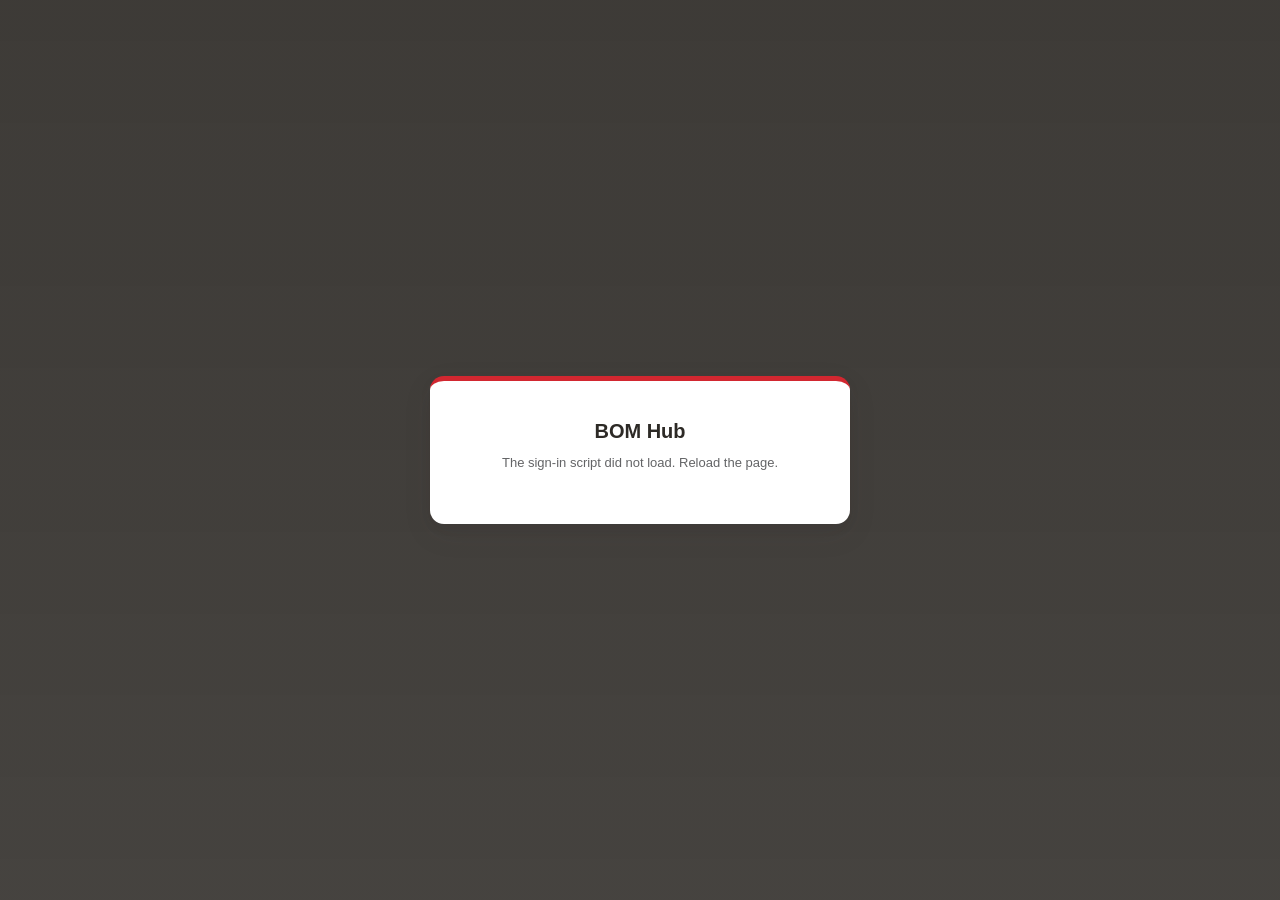
<file: powerbi.html>
<!doctype html>
<html lang="en">
<head>
<meta charset="utf-8">
<meta name="viewport" content="width=device-width, initial-scale=1">
<meta name="robots" content="noindex, nofollow">
<title>Power BI Reports | CW BOM Hub</title>
<link rel="stylesheet" href="bom.css">
<style>
.pb-wrap{max-width:1100px;margin:0 auto;padding:0 20px 40px}
.pb-top{padding:22px 0 4px}
.pb-titlerow{display:flex;align-items:center;gap:16px;flex-wrap:wrap;margin-bottom:14px}
.pb-titlerow h1{font-size:24px;line-height:1.2;margin:0;flex:none}
.pb-pills{display:flex;gap:8px;flex-wrap:wrap;margin-left:auto}
.pb-pill{font-family:inherit;font-size:13px;font-weight:700;color:var(--black);background:#fff;
 border:1.5px solid var(--border);border-radius:18px;padding:0 16px;min-height:40px;cursor:pointer;
 display:inline-flex;align-items:center;white-space:nowrap}
.pb-pill[aria-selected="true"]{background:var(--red);border-color:var(--red);color:#fff}
.pb-search{position:relative;display:flex}
.pb-search input{width:100%;font-family:inherit;font-size:15px;border:1.5px solid var(--border);
 border-radius:22px;padding:11px 80px 11px 18px;background:#fff;outline:none;color:var(--black)}
.pb-search input:focus{border-color:var(--red)}
.pb-x{position:absolute;right:6px;top:50%;transform:translateY(-50%);border:none;background:none;
 color:var(--grey);font:inherit;font-size:12px;font-weight:700;cursor:pointer;padding:8px 12px;min-height:36px}
.pb-empty{font-size:14px;color:var(--grey);margin:14px 0 0}
.pb-role[hidden]{display:none}
.pb-what{font-size:15px;color:var(--grey);margin:16px 0 0;max-width:74ch}
.pb-day{font-size:13px;color:var(--grey);background:var(--light);border-radius:8px;
 padding:10px 14px;margin:12px 0 18px}
.pb-day b{color:var(--black);margin-right:6px}

.pb-tiles{display:grid;gap:14px;grid-template-columns:repeat(auto-fit,minmax(300px,1fr));margin-bottom:26px}
.pb-tiles>*{min-width:0}
.pb-tile{background:#fff;border:1px solid var(--border);border-left:4px solid var(--red);
 border-radius:11px;padding:18px;min-width:0;box-shadow:var(--shadow,0 1px 3px rgba(45,42,38,.08))}
.pb-app{font-size:12px;font-weight:700;letter-spacing:.1em;text-transform:uppercase;color:var(--grey)}
.pb-tile h3{font-size:18px;margin:4px 0 6px;line-height:1.25}
.pb-face{font-size:14px;color:var(--grey);margin:0 0 14px;max-width:62ch}
.pb-act{display:flex;gap:8px;flex-wrap:wrap}

.pb-listhead{font-size:13px;font-weight:700;border-bottom:1px solid var(--border);
 padding-bottom:8px;margin-bottom:2px;display:flex;gap:10px;flex-wrap:wrap;align-items:baseline}
.pb-listhead span{font-weight:400;color:var(--grey);font-size:12px}
.pb-rows{display:block}
.pb-row{border-bottom:1px solid var(--border);padding:12px 0;display:flex;gap:12px;
 align-items:center;flex-wrap:wrap}
.pb-row[hidden],.pb-tile[hidden]{display:none}
.pb-rowmain{flex:1 1 260px;min-width:0}
.pb-rowname{font-size:15px;font-weight:700}
.pb-rownote{font-size:13px;color:var(--grey);margin-left:8px}
.pb-rowapp{display:block;font-size:12px;color:var(--grey);text-transform:uppercase;
 letter-spacing:.1em;font-weight:700;margin-top:2px}
.pb-rowact{display:flex;gap:8px;flex:none;align-items:center}
.pb-nolink{font-size:12px;color:var(--grey);font-style:italic;padding:0 6px}
.pb-row .pb-drawer{flex:1 1 100%}

.pb-bare{list-style:none;margin:0 0 4px;padding:0;display:grid;
 grid-template-columns:repeat(auto-fill,minmax(240px,1fr));gap:0}
.pb-bare li{padding:10px 0;border-bottom:1px solid var(--border);font-size:14px}
.pb-bare li[hidden]{display:none}
.pb-bare span{display:block;font-size:12px;color:var(--grey);text-transform:uppercase;
 letter-spacing:.1em;font-weight:700;margin-top:2px}
.pb-fallback{margin-top:22px;background:var(--light);border-radius:8px;padding:12px 16px;
 font-size:13px;color:var(--grey);display:flex;align-items:center;gap:12px;flex-wrap:wrap}
.pb-fallback b{color:var(--black)}
.pb-fallback .pb-btn{margin-left:auto}
.pb-btn{font-family:inherit;font-size:13px;font-weight:700;border-radius:6px;
 border:1px solid transparent;padding:0 16px;min-height:44px;display:inline-flex;
 align-items:center;justify-content:center;cursor:pointer;text-decoration:none;white-space:nowrap}
.pb-btn.pb-sm{min-height:36px;font-size:12px;padding:0 12px}
.pb-primary{background:var(--red);color:#fff}
.pb-primary:hover{background:var(--red-dark,#B01F27)}
.pb-ghost{background:#fff;color:var(--black);border-color:var(--border)}
.pb-ghost:hover{border-color:var(--grey)}
.pb-off{background:var(--light);color:var(--grey);border-color:var(--border);cursor:not-allowed}
.pb-more[aria-expanded="true"]{background:var(--black);color:#fff;border-color:var(--black)}

.pb-drawer{margin-top:14px;border-top:1px solid var(--border);padding-top:14px;display:grid;gap:14px}
.pb-drawer[hidden]{display:none}
.pb-b{display:block}
.pb-lab{font-size:12px;font-weight:700;letter-spacing:.1em;text-transform:uppercase;
 color:var(--grey);margin-bottom:6px}
.pb-sub{font-size:13px;color:var(--grey);margin:0 0 8px;max-width:74ch}
.pb-b .pb-sub:last-child{margin-bottom:0}
.pb-reads{margin:0;display:grid;gap:10px}
.pb-reads dt{font-size:13px;font-weight:700}
.pb-reads dd{margin:2px 0 0;font-size:13px;color:var(--grey);max-width:74ch}
.pb-ul{margin:0;padding-left:1.1em;font-size:13px;color:var(--grey);display:grid;gap:6px}
.pb-ul a{color:var(--black);font-weight:700}
.pb-flag{border-left:3px solid var(--red);background:var(--light);padding:10px 14px;
 border-radius:0 8px 8px 0;font-size:13px;color:var(--grey)}
.pb-flag b{color:var(--black);display:block;margin-bottom:2px}

.pb-scroll{overflow-x:auto;border:1px solid var(--border);border-radius:8px;min-width:0;max-width:100%}
table.pb-g{border-collapse:collapse;width:100%;font-size:13px;min-width:520px}
table.pb-g th,table.pb-g td{text-align:left;padding:9px 13px;border-bottom:1px solid var(--border);
 vertical-align:top}
table.pb-g th{font-size:12px;text-transform:uppercase;letter-spacing:.1em;color:var(--grey);
 background:var(--light);font-weight:700}
table.pb-g tr:last-child td{border-bottom:none}
table.pb-g td:nth-child(2),table.pb-g td:nth-child(3){white-space:nowrap}
table.pb-g td:last-child{color:var(--grey)}
table.pb-gloss td:nth-child(2){white-space:normal}
table.pb-gloss tr.pb-conflict td:first-child{border-left:3px solid var(--red)}
.pb-t{font-weight:700;color:var(--black)}
.pb-exp{font-weight:400;color:var(--grey)}

.pb-folds{margin-top:30px;display:grid;gap:10px}
.pb-fold{background:#fff;border:1px solid var(--border);border-radius:11px}
.pb-fold>summary{padding:14px 18px;cursor:pointer;list-style:none;font-size:13px;color:var(--grey);
 display:flex;align-items:center;gap:8px;min-height:44px;flex-wrap:wrap}
.pb-fold>summary::-webkit-details-marker{display:none}
.pb-fold>summary b{color:var(--black);font-size:14px}
.pb-fold>summary::after{content:"Show";margin-left:auto;color:var(--red);font-weight:700;font-size:12px}
.pb-fold[open]>summary::after{content:"Hide"}
.pb-foldbody{padding:0 18px 18px;display:grid;gap:14px}
.pb-steps{margin:0;padding-left:1.3em;display:grid;gap:10px;font-size:13px;color:var(--grey)}
.pb-steps b{color:var(--black)}
.pb-frame{width:100%;height:560px;border:1px solid var(--border);border-radius:8px;
 margin-top:12px;background:var(--light)}
code{font-family:ui-monospace,SFMono-Regular,Menlo,Consolas,monospace;font-size:12px;
 background:var(--light);padding:1px 4px;border-radius:3px;word-break:break-all;overflow-wrap:anywhere}

@media(max-width:640px){
 .pb-wrap{padding:0 14px 30px}
 .pb-titlerow h1{font-size:21px;width:100%}
 .pb-pills{margin-left:0;width:100%}
 .pb-pill{flex:1 1 auto;justify-content:center}
 .pb-tile{padding:15px}
 .pb-act .pb-btn{flex:1 1 auto}
 .pb-rowact{width:100%}
 .pb-rowact .pb-btn{flex:1 1 auto}
 .pb-foldbody{padding:0 14px 14px}
 .pb-fold>summary{padding:12px 14px}
 .pb-frame{height:380px}
 .pb-scroll{border:none;border-radius:0;overflow:visible}
 table.pb-g{min-width:0;width:100%;display:block}
 table.pb-g thead{display:none}
 table.pb-g tbody,table.pb-g tr,table.pb-g td{display:block;width:100%}
 table.pb-g tr{border:1px solid var(--border);border-radius:8px;padding:11px;margin-bottom:10px}
 table.pb-g td{border:none;padding:0 0 7px}
 table.pb-g td:last-child{padding-bottom:0}
 table.pb-g td::before{content:attr(data-l);display:block;font-size:12px;font-weight:700;
  text-transform:uppercase;letter-spacing:.1em;color:var(--grey)}
 table.pb-g td:first-child::before{display:none}
 table.pb-g td:first-child{font-size:15px}
 table.pb-g td:nth-child(2),table.pb-g td:nth-child(3){white-space:normal}
}
</style>
<link rel="stylesheet" href="https://citywidelv.github.io/cw-base.css">
</head>
<body id="pbbom">
<div id="gate" class="gate"></div>
<div id="app" class="hidden">
<main class="pb-wrap"><div class="pb-top"><div class="pb-titlerow"><h1 id="pbTitle">Power BI Reports</h1></div><div class="pb-search"><input type="search" id="pbFind" placeholder="Find a report by name, app, or what it answers" autocomplete="off"><button type="button" class="pb-x" id="pbClear" hidden>Clear</button></div><p class="pb-empty" id="pbEmpty" hidden>Nothing matches that. Clear the search to see everything again.</p></div><section class="pb-role" id="bom"><p class="pb-what">You own collections, margin and the monthly numbers. You want the two work lists and the trends behind them.</p><div class="pb-day"><b>Day to day</b> Owners Dashboard, specifically Customers Past Due and Contracts Margin under 20% or over 50%. Both are work lists.</div><div class="pb-tiles"><article class="pb-tile" data-hay="owners dashboard owner dashboard the executive tile page, and the best built page corporate has. it answers &quot;where is the money leaking&quot; through two work lists that name customers and contracts, and every tile carries its own link through to the detail report behind it."><div class="pb-app">Owner Dashboard</div><h3>Owners Dashboard</h3><p class="pb-face">The executive tile page, and the best built page corporate has.</p><div class="pb-act"><a class="pb-btn pb-primary" href="https://app.powerbi.com/groups/me/apps/efe9d625-f277-466d-8409-bec911d81964/reports/e86a1a11-4b93-4951-ad0c-aed445ccd2a5/ReportSectiona2cef29b2bfbe8cab256?experience=power-bi" target="_blank" rel="noopener">Open report</a><button type="button" class="pb-btn pb-ghost pb-more" aria-expanded="false">What is on it</button></div><div class="pb-drawer" hidden><p class="pb-sub">It answers &quot;where is the money leaking&quot; through two work lists that name customers and contracts, and every tile carries its own link through to the detail report behind it.</p><div class="pb-b"><div class="pb-lab">Set this first</div><p class="pb-sub">This one defaults the Franchise slicer to All, which mixes in every other market in the system. Set it to Las Vegas before you read a single number on it.</p></div><div class="pb-b"><div class="pb-lab">What the numbers mean</div><dl class="pb-reads"><dt>Customers Past Due</dt><dd>A work list with a 90 plus day column, and every row deep links straight into the customer card in Business Central. This is where collections starts. Do not re key anything, click through.</dd><dt>Contracts Margin &lt;20% or &gt;50%</dt><dd>The outlier list. Under 20% is a margin repair conversation. Over 50% usually means the contract or the cost coding is wrong, not that you found free money.</dd><dt>Top KPI strip</dt><dd>Selling Expense YTD, G&amp;A Expense YTD, Dir Mgmt Expense YTD, EBITDA YTD, RPC 36 Months, NPS YTD and Contract Gross Margin. Year to date values, no target lines drawn.</dd><dt>Contract Net Gain YTD</dt><dd>New Contract, Price Change and New Line against Lost Line and Lost Account, netted to a total. Read the components, not just the net. A good net hiding a big Lost Account number is not a good month.</dd><dt>AR % Past Due vs Posted Revenue</dt><dd>Aging bars. The summary view of the same problem Customers Past Due lists by name.</dd><dt>JS Monthly Revenue Actual vs Budget</dt><dd>The one tile on this page that shows a plan against a result.</dd><dt>CRR YTD gauge</dt><dd>A third CRR value on a third report. Read the glossary before comparing it to either operations report.</dd><dt>Other tiles</dt><dd>YoY JS &amp; OS Revenue, YoY CBS Revenue, OS % of JS, Sales Activities per SE per Day, FMP 3 year trend, and an Economic Engine gauge. Every tile has its own click through link.</dd></dl></div><div class="pb-flag"><b>The default will mislead you</b> Franchise defaults to All. A first time viewer reads a franchise wide number as ours and acts on it. Set the slicer to Las Vegas before you use this page for anything.</div><div class="pb-flag"><b>Business Central links leave Power BI</b> Rows in Customers Past Due open businesscentral.dynamics.com against the Las Vegas company. Different system, different permissions. If a row does not open, that is a Business Central access question, not a Power BI one.</div><div class="pb-flag"><b>Economic Engine is undocumented</b> The gauge exists. What feeds it does not appear anywhere in the product. Ask Tim Collett before quoting it.</div><div class="pb-b"><div class="pb-lab">Embedded view</div><p class="pb-sub">It will say "Sign in to view this report" unless you have added <code>app.powerbi.com</code> to Chrome's third party cookie exceptions on this machine. Microsoft refuses to render its login inside a frame. Open report has no such problem.</p><button type="button" class="pb-btn pb-ghost pb-sm" data-frame="https://app.powerbi.com/reportEmbed?reportId=e86a1a11-4b93-4951-ad0c-aed445ccd2a5&amp;appId=efe9d625-f277-466d-8409-bec911d81964&amp;autoAuth=true&amp;ctid=3b214a92-dd33-4a9c-a070-43f6783d144c">Load it anyway</button><div class="pb-slot"></div></div></div></article></div><div class="pb-listhead">Also yours <span>4 reports with something written down about them</span></div><div class="pb-rows"><div class="pb-row" data-hay="a/r revenue days to pay, benchmarks and payment terms. the detail behind the aging bars on the owners dashboard."><div class="pb-rowmain"><span class="pb-rowname">A/R</span> <span class="pb-rownote">Days to Pay, benchmarks and payment terms.</span><span class="pb-rowapp">Revenue</span></div><div class="pb-rowact"><button type="button" class="pb-btn pb-ghost pb-sm pb-more" aria-expanded="false">Details</button><span class="pb-nolink">No link yet</span></div><div class="pb-drawer" hidden><p class="pb-sub">The detail behind the aging bars on the Owners Dashboard.</p></div></div><div class="pb-row" data-hay="revenue analysis revenue revenue cut by the dimensions the other pages summarize. captured while browsing, so the link works."><div class="pb-rowmain"><span class="pb-rowname">Revenue Analysis</span> <span class="pb-rownote">Revenue cut by the dimensions the other pages summarize.</span><span class="pb-rowapp">Revenue</span></div><div class="pb-rowact"><button type="button" class="pb-btn pb-ghost pb-sm pb-more" aria-expanded="false">Details</button><a class="pb-btn pb-ghost pb-sm" href="https://app.powerbi.com/groups/me/apps/90e67b5a-f974-4f6e-8b94-603880b62687/reports/40b69514-b83f-4154-9f03-37c969f9bbe4/ReportSection79d83f5c2cb7844d292d?experience=power-bi" target="_blank" rel="noopener">Open</a></div><div class="pb-drawer" hidden><p class="pb-sub">Captured while browsing, so the link works.</p><div class="pb-flag"><b>Verify which app</b> A page called Revenue Analysis appears under both the Revenue app and the Owner Dashboard app. This link assumes the Revenue app. If it opens the wrong page, swap the appId in this file.</div><div class="pb-b"><div class="pb-lab">Embedded view</div><p class="pb-sub">It will say "Sign in to view this report" unless you have added <code>app.powerbi.com</code> to Chrome's third party cookie exceptions on this machine. Microsoft refuses to render its login inside a frame. Open report has no such problem.</p><button type="button" class="pb-btn pb-ghost pb-sm" data-frame="https://app.powerbi.com/reportEmbed?reportId=40b69514-b83f-4154-9f03-37c969f9bbe4&amp;appId=90e67b5a-f974-4f6e-8b94-603880b62687&amp;autoAuth=true&amp;ctid=3b214a92-dd33-4a9c-a070-43f6783d144c">Load it anyway</button><div class="pb-slot"></div></div></div></div><div class="pb-row" data-hay="net gain contracts the component detail behind the net gain tile. read monthly lost revenue rather than an annualized figure."><div class="pb-rowmain"><span class="pb-rowname">Net Gain</span> <span class="pb-rownote">The component detail behind the Net Gain tile.</span><span class="pb-rowapp">Contracts</span></div><div class="pb-rowact"><button type="button" class="pb-btn pb-ghost pb-sm pb-more" aria-expanded="false">Details</button><span class="pb-nolink">No link yet</span></div><div class="pb-drawer" hidden><p class="pb-sub">Read monthly lost revenue rather than an annualized figure.</p></div></div><div class="pb-row" data-hay="ar - benchmark owner dashboard our aging against the system. tells you whether a bad ar month is us or the market."><div class="pb-rowmain"><span class="pb-rowname">AR - Benchmark</span> <span class="pb-rownote">Our aging against the system.</span><span class="pb-rowapp">Owner Dashboard</span></div><div class="pb-rowact"><button type="button" class="pb-btn pb-ghost pb-sm pb-more" aria-expanded="false">Details</button><span class="pb-nolink">No link yet</span></div><div class="pb-drawer" hidden><p class="pb-sub">Tells you whether a bad AR month is us or the market.</p></div></div></div><div class="pb-listhead">Assigned to you, nothing written down yet <span>8 reports. No link captured and no description. Open one, send TJ two sentences, and it moves up.</span></div><ul class="pb-bare"><li data-hay="posted sales invoices revenue"><b>Posted Sales Invoices</b><span>Revenue</span></li><li data-hay="mom invoice billing revenue"><b>MOM Invoice Billing</b><span>Revenue</span></li><li data-hay="contract revenue contracts"><b>Contract Revenue</b><span>Contracts</span></li><li data-hay="contract transfers contracts"><b>Contract Transfers</b><span>Contracts</span></li><li data-hay="fa metrics owner dashboard"><b>FA Metrics</b><span>Owner Dashboard</span></li><li data-hay="payment terms data cleanup"><b>Payment Terms</b><span>Data Cleanup</span></li><li data-hay="crm cloud data cleanup data cleanup"><b>CRM Cloud Data Cleanup</b><span>Data Cleanup</span></li><li data-hay="ic-insurance compliance data cleanup"><b>IC-Insurance Compliance</b><span>Data Cleanup</span></li></ul><div class="pb-fallback"><b>Not finding it?</b> Corporate keeps a plain text index of everything across all eleven apps. <a class="pb-btn pb-ghost pb-sm" href="https://app.powerbi.com/groups/me/apps/39119af1-764b-4a21-824b-42560a3041d2/reports/022a955a-86f2-4c10-af1b-09fc0006547e/ReportSectionf7803a14124c60500cbe?experience=power-bi" target="_blank" rel="noopener">Open the CWFS Home Page</a></div></section><div class="pb-folds"><details class="pb-fold"><summary><b>First time here?</b> Four things, once. Access, slicers, bookmarks, and who to ask.</summary><div class="pb-foldbody"><ol class="pb-steps"><li><b>Check you can open one.</b> Click Open report on your first tile. If it says access denied or the report does not exist, jump to step 4. Each app has to be shared with you by name.</li><li><b>Set your slicers.</b> Every report opens on somebody else's filters. Each report says which slicer to set under What is on it.</li><li><b>Save a personal bookmark.</b> With your slicers set, use Bookmarks in the report toolbar, add a personal bookmark, mark it default. After that the link lands on your view. <i>Not confirmed on our licenses yet. If the Bookmarks menu is missing or will not save, set your slicers each visit and tell TJ.</i></li><li><b>Access denied?</b> TJ Roberts, tjroberts@gocitywide.com or 806-206-6192. TJ escalates to the app owner at the Support Center. Say which report and paste the link. It is almost always that the app has not been shared with your account yet.</li></ol><p class="pb-sub"><b>A number that makes no sense?</b> Daria Kalishina owns Sales, Contracts, Operations, Data Cleanup and Contests. Tim Collett owns CWFS Dashboard and Owner Dashboard. Thanh Morrison owns Revenue, CWFS Rankings and Peer Performance Group. The app name is printed at the top of every card.</p></div></details><details class="pb-fold" id="pb-glossary"><summary><b>Glossary and targets</b> Every metric on these reports, what it means, and the number it is drawn against.</summary><div class="pb-foldbody"><p class="pb-sub">Targets were read off the gauges in the service. Where an expansion says confirm, nothing in the product spells it out. Do not put those in a review until the Support Center confirms them. Rows with a red edge are the two conflicts nobody has resolved.</p><div class="pb-scroll"><table class="pb-g pb-gloss"><thead><tr><th>Term</th><th>Target</th><th>Notes</th></tr></thead><tbody><tr><td data-l="Term"><b>Net Gain</b></td><td data-l="Target">not set</td><td data-l="Notes">New Contract plus Price Change plus New Line, less Lost Line and Lost Account, netted to a total. Read it monthly, not annualized.</td></tr><tr class="pb-conflict"><td data-l="Term"><b>CRR</b> <span class="pb-exp">Customer Retention Rate (confirm)</span></td><td data-l="Target"><span class="pb-t">90% on the FSM Dashboard. 88% on the Operations Dashboard.</span></td><td data-l="Notes">Higher is better. Two reports draw different target lines for what reads as the same measure. The Operations Dashboard version is labeled 12 Month CRR, so the windows may differ. Confirm which number your review is scored against.</td></tr><tr class="pb-conflict"><td data-l="Term"><b>OS % of JS</b> <span class="pb-exp">Other Services as a percentage of Janitorial Services (confirm)</span></td><td data-l="Target"><span class="pb-t">51% on the FSM Dashboard.</span></td><td data-l="Notes">Higher is better. Do not confuse this with JS Accounts with OS on the Operations Dashboard, target 50%. This one is a revenue ratio. That one is the share of accounts that bought anything. Same words, different math, different denominator.</td></tr><tr><td data-l="Term"><b>JS / OS</b> <span class="pb-exp">Janitorial Services / Other Services (confirm)</span></td><td data-l="Target">not set</td><td data-l="Notes">The two main revenue codes. JS is the recurring contract cleaning. OS is everything sold on top of it.</td></tr><tr><td data-l="Term"><b>RPC</b></td><td data-l="Target">not set</td><td data-l="Notes">Appears as RPC 36 Months on the Owners Dashboard and as its own In-Territory and Growth Details pages. Nothing in the source spells out what RPC stands for. Ask before using it in a review.</td></tr><tr><td data-l="Term"><b>CBS</b></td><td data-l="Target">not set</td><td data-l="Notes">Appears as CBS Reports under Operations and YoY CBS Revenue on the Owners Dashboard. Nothing in the source spells this out either. Ask.</td></tr><tr><td data-l="Term"><b>NBD</b> <span class="pb-exp">New Business Development (confirm)</span></td><td data-l="Target">not set</td><td data-l="Notes">Has its own pages under Owner Dashboard and Operations, plus its own AR and revenue views.</td></tr><tr><td data-l="Term"><b>Economic Engine</b></td><td data-l="Target">not set</td><td data-l="Notes">A gauge on the Owners Dashboard. Its inputs are not documented anywhere in the product. Ask Tim Collett before quoting it.</td></tr><tr><td data-l="Term"><b>% of Contracts w/FMP</b> <span class="pb-exp">Facility Maintenance Program (confirm)</span></td><td data-l="Target"><span class="pb-t">15% on the FSM Dashboard.</span></td><td data-l="Notes">Higher is better. FMP is one of the three revenue codes City Wide reports on, alongside JS and OS.</td></tr></tbody></table></div></div></details><details class="pb-fold"><summary><b>Missing links and other roles</b> 3 of 14 reports on this page have a captured link.</summary><div class="pb-foldbody"><p class="pb-sub">Nine report GUIDs were captured out of roughly sixty pages across the eleven apps. Nothing is guessed, so a report with no link says so rather than sending you somewhere wrong. To add one: open the report in Power BI, copy the whole address bar, send it to TJ with two sentences on what the page answers.</p><div class="pb-b"><div class="pb-lab">Not your role?</div><ul class="pb-ul"><li><a href="https://citywidelv.github.io/cw-ops-desk/powerbi.html">Facility Solutions Manager and Director of Operations</a></li><li><a href="https://citywidelv.github.io/sales-hub/powerbi.html">Salesperson and Sales Manager</a></li></ul></div></div></details></div></main>
<footer class="foot"><div class="fin">
<b>City Wide Facility Solutions</b> &middot; BOM Hub &middot; Internal use only
&middot; No report data on this page. Power BI decides who can open what.
&middot; <a href="https://www.gocitywide.com" target="_blank" rel="noopener">GoCityWide.com</a>
<span class="fr">Las Vegas<span>&bull;</span>Reno</span>
</div></footer>
</div>

<script src="https://citywidelv.github.io/cw-ops-desk/cw-auth.js"></script>
<script src="bom-shared.js"></script>
<script>
if(window.BOM){ BOM.init({ page:"powerbi" }); }
else{ document.getElementById("gate").innerHTML =
  '<div class="box" style="padding:28px;font-family:Verdana,sans-serif">'+
  '<h1 style="font-size:20px;margin:0 0 8px">BOM Hub</h1>'+
  '<p style="font-size:13px;color:#636466;margin:0">The hub script did not load. '+
  'Reload the page, or go back to the <a href="index.html">BOM Hub</a>.</p></div>'; }

(function(){
  var roles=[].slice.call(document.querySelectorAll('.pb-role'));
  var pills=[].slice.call(document.querySelectorAll('.pb-pill'));
  var find=document.getElementById('pbFind');
  var clear=document.getElementById('pbClear');
  var empty=document.getElementById('pbEmpty');
  var title=document.getElementById('pbTitle');
  var KEY='cwPb_'+document.body.id;

  function show(k){
    if(roles.length<2) return;
    var hit=roles.filter(function(r){ return r.id===k; })[0]||roles[0];
    roles.forEach(function(r){ r.hidden=(r!==hit); });
    pills.forEach(function(b){ b.setAttribute('aria-selected', b.getAttribute('data-go')===hit.id?'true':'false'); });
    try{ localStorage.setItem(KEY,hit.id); }catch(e){}
    if(find&&find.value) filter();
  }
  if(roles.length>1){
    var want=(location.hash||'').replace('#','');
    if(!want){ try{ want=localStorage.getItem(KEY)||''; }catch(e){} }
    show(want||roles[0].id);
    pills.forEach(function(b){ b.addEventListener('click',function(){
      show(b.getAttribute('data-go'));
      try{ history.replaceState(null,'','#'+b.getAttribute('data-go')); }catch(e){}
    });});
    window.addEventListener('hashchange',function(){ show((location.hash||'').replace('#','')); });
  }

  function filter(){
    var q=(find.value||'').trim().toLowerCase();
    clear.hidden=!q;
    var live=roles.filter(function(r){ return !r.hidden; })[0]||document;
    var items=[].slice.call(live.querySelectorAll('[data-hay]'));
    var n=0;
    items.forEach(function(el){
      var on=!q||el.getAttribute('data-hay').indexOf(q)>-1;
      el.hidden=!on; if(on) n++;
    });
    if(empty) empty.hidden=(n>0||!q);
    var head=live.querySelector?live.querySelector('.pb-listhead'):null;
    if(head) head.hidden=!!q;
  }
  if(find){
    find.addEventListener('input',filter);
    clear.addEventListener('click',function(){ find.value=''; filter(); find.focus(); });
  }

  document.addEventListener('click',function(e){
    var t=e.target;
    var more=t.closest?t.closest('.pb-more'):null;
    if(more){
      var host=more.closest('.pb-tile')||more.closest('.pb-row');
      var d=host&&host.querySelector('.pb-drawer');
      if(d){ var open=d.hidden; d.hidden=!open;
        more.setAttribute('aria-expanded',open?'true':'false');
        more.textContent=open?'Hide details':(host.classList.contains('pb-tile')?'What is on it':'Details'); }
      return;
    }
    var fb=t.closest?t.closest('[data-frame]'):null;
    if(fb){
      var slot=fb.parentNode.querySelector('.pb-slot');
      if(!slot||slot.querySelector('iframe')) return;
      var f=document.createElement('iframe');
      f.className='pb-frame'; f.src=fb.getAttribute('data-frame');
      f.title='Embedded Power BI report'; f.setAttribute('allowfullscreen','');
      slot.appendChild(f); fb.disabled=true; fb.textContent='Loaded';
    }
  });
})();

</script>
</body>
</html>
</file>
<file: bom.css>
/* CW BOM Hub shared styles. Build 2026-09-05b (12px floor, one-row mobile nav, 44px targets, GoCityWide footer). 2026-09-04a.
   Same brand system as the Ops Hub (cw-ops-desk): Verdana, red #D22730, black #2D2A26,
   grey #636466, gold #E5B423. No em dashes anywhere in copy. */
:root{--red:#D22730;--red-dark:#B01F27;--black:#2D2A26;--grey:#636466;--light:#F5F5F5;
--border:#E5E5E5;--gold:#E5B423;--green:#1E8E5A;--green-bg:#E7F6EE;--red-bg:#FBE9EA;
--amber:#B5780A;--amber-bg:#FFF4D6;--blue:#2F6FD6;--blue-bg:#EAF1FD;
--shadow:0 1px 3px rgba(45,42,38,.08),0 4px 14px rgba(45,42,38,.06);
--shadow-lift:0 4px 10px rgba(45,42,38,.10),0 10px 28px rgba(45,42,38,.10)}
*{box-sizing:border-box;margin:0;padding:0}
html{scroll-behavior:smooth}
body{font-family:Verdana,'Liberation Sans','DejaVu Sans',Geneva,Tahoma,sans-serif;
color:var(--black);background:var(--light);font-size:14px;line-height:1.6}
a{color:var(--red)}
button,input,select,textarea{font-family:inherit}
.wrap{max-width:1180px;margin:0 auto;padding:0 20px}
.hidden{display:none !important}

/* ---------- header + nav ---------- */
.head{background:#fff;position:sticky;top:0;z-index:50;box-shadow:0 1px 8px rgba(45,42,38,.10)}
.head .bar{max-width:1180px;margin:0 auto;padding:0 20px;height:60px;display:flex;align-items:center;gap:14px}
.head img{height:36px;width:auto;max-width:none;flex:none}
.head .t{font-size:12px;font-weight:700;letter-spacing:.1em;text-transform:uppercase;color:var(--grey);
border-left:2px solid var(--border);padding-left:14px;white-space:nowrap}
.head .t b{color:var(--red)}
.head .sp{flex:1}
.head .badge{font-size:12px;font-weight:700;letter-spacing:.1em;text-transform:uppercase;background:var(--black);
color:#fff;border-left:3px solid var(--gold);padding:4px 10px;white-space:nowrap}
.head .out{font-size:12px;font-weight:700;color:var(--grey);cursor:pointer;text-decoration:none;border:1px solid var(--border);
border-radius:18px;padding:0 14px;min-height:36px;display:inline-flex;align-items:center;background:var(--light);white-space:nowrap}
.head .out:hover{background:var(--red);color:#fff;border-color:var(--red)}
nav.mainnav{background:var(--black);border-bottom:3px solid var(--red)}
.nav-in{max-width:1180px;margin:0 auto;padding:0 12px;display:flex;align-items:stretch;gap:2px;flex-wrap:wrap}
.nitem{position:relative;flex:none}
.nbtn{background:none;border:none;color:#fff;font-size:12px;min-height:44px;touch-action:manipulation;-webkit-tap-highlight-color:rgba(210,39,48,.25);font-weight:700;letter-spacing:.04em;text-transform:uppercase;
padding:12px 9px;display:flex;align-items:center;gap:7px;white-space:nowrap;cursor:pointer;text-decoration:none}
.nbtn svg{opacity:.9;flex:none}
.nbtn .caret{font-size:8px;opacity:.8}
.nbtn:hover,.nbtn.open,.nbtn.here{background:var(--red)}
.nmenu{display:none;position:absolute;top:100%;left:0;min-width:260px;max-width:340px;background:#fff;border:1px solid var(--border);
border-top:3px solid var(--red);border-radius:0 0 10px 10px;box-shadow:var(--shadow-lift);padding:6px 0;z-index:70}
.nmenu.show{display:block}
.nmenu a{display:flex;align-items:center;gap:10px;font-size:13px;font-weight:700;color:var(--black);text-decoration:none;padding:10px 16px;min-height:40px}
.nmenu a:hover{background:var(--light);color:var(--red)}
.nmenu .ghead{font-weight:700;color:var(--grey);font-size:12px;padding:9px 16px 3px;text-transform:uppercase;letter-spacing:.1em}
.nmenu .ghead:not(:first-child){border-top:1px solid var(--border);margin-top:5px}
.nmenu a .tag{margin-left:auto;font-size:12px;font-weight:700;letter-spacing:.08em;text-transform:uppercase;color:var(--grey);
border:1px solid var(--border);border-radius:8px;padding:1px 7px}
@media(hover:hover){.nitem:hover>.nmenu{display:block}}

/* ---------- hero ---------- */
.hero{position:relative;color:#fff;background:linear-gradient(180deg,#26231f 0%,var(--black) 70%);overflow:hidden}
.hero .bg{position:absolute;inset:0;background-position:center 40%;background-size:cover;filter:grayscale(100%);opacity:.22}
.hero .wrap{position:relative;z-index:1;padding-top:40px;padding-bottom:96px;display:flex;align-items:center;gap:48px}
.hero .htext{flex:1;min-width:0}
.hero .kick{font-size:10.5px;font-weight:700;letter-spacing:.22em;text-transform:uppercase;color:var(--gold);margin-bottom:8px}
.hero h1{font-size:clamp(22px,3.2vw,30px);line-height:1.25;letter-spacing:.01em}
.hero h1::after{content:"";display:block;width:56px;height:4px;background:var(--red);border-radius:2px;margin-top:11px}
.hero p{color:#cfcdc9;margin-top:10px;max-width:620px;font-size:13.5px}
.hero .cities{margin-top:14px;font-size:10.5px;font-weight:700;letter-spacing:.22em;text-transform:uppercase;color:#8f8b85}
.hero .cities b{color:#fff}
.hero .cities .dot{color:var(--red);padding:0 8px}
.hero .hphoto{flex:none;width:380px;position:relative;z-index:2}
.hero .hphoto .ph1{aspect-ratio:16/10;border-radius:14px;overflow:hidden;border:1px solid rgba(255,255,255,.14);box-shadow:0 22px 55px rgba(0,0,0,.5)}
.hero .hphoto img{width:100%;height:100%;object-fit:cover;display:block}
.hero .hphoto .pcap{font-size:10px;font-weight:700;letter-spacing:.16em;text-transform:uppercase;color:#8f8b85;text-align:right;margin-top:8px}
.hero .hphoto .pcap b{color:#cfcdc9}
.hero.slim .wrap{padding-top:26px;padding-bottom:70px}
.hero.slim h1{font-size:clamp(19px,2.4vw,24px)}
.hero.slim h1::after{margin-top:8px}
@media(max-width:940px){.hero .hphoto{display:none}}

/* ---------- quick bar over the hero ---------- */
.quick{position:relative;z-index:5;margin-top:-46px}
.qcard{background:#fff;border:1px solid var(--border);border-radius:14px;box-shadow:var(--shadow-lift);padding:16px 18px 14px}
.qhead{display:flex;align-items:center;gap:10px;margin-bottom:10px}
.qhead h2{font-size:11px;font-weight:700;letter-spacing:.14em;text-transform:uppercase;color:var(--grey)}
.bar-accent{flex:none;width:18px;height:3px;background:var(--red);border-radius:2px}
.qrow{display:flex;flex-wrap:wrap;gap:9px}
.qbtn{display:inline-flex;align-items:center;gap:8px;font-size:13px;font-weight:700;min-height:44px;color:var(--black);text-decoration:none;
border:1.5px solid var(--border);border-radius:10px;padding:9px 13px;background:#fff;transition:all .15s;white-space:nowrap;cursor:pointer}
.qbtn svg{color:var(--red);flex:none}
.qbtn:hover{border-color:var(--red);color:var(--red);box-shadow:var(--shadow)}
.qbtn.primary{background:var(--red);border-color:var(--red);color:#fff}
.qbtn.primary svg{color:#fff}
.qbtn.primary:hover{background:var(--red-dark);border-color:var(--red-dark)}
.qbtn.dark{background:var(--black);border-color:var(--black);color:#fff}
.qbtn.dark svg{color:var(--gold)}
.qbtn.dark:hover{background:#1d1b18}
.qbtn .pill{font-size:9.5px;font-weight:700;background:var(--black);color:#fff;border-radius:9px;padding:2px 8px}

/* ---------- cards / sections ---------- */
.section{padding:22px 0 6px}
.shead{display:flex;align-items:center;gap:10px;margin-bottom:12px;flex-wrap:wrap}
.shead h2{font-size:15px}
.shead .sub{margin-left:auto;font-size:10.5px;font-weight:700;color:var(--grey);letter-spacing:.1em;text-transform:uppercase}
.shead .sub a{color:var(--grey);text-decoration:none}
.shead .sub a:hover{color:var(--red)}
.card{background:#fff;border:1px solid var(--border);border-radius:14px;box-shadow:var(--shadow)}
.card .chead{display:flex;align-items:center;gap:10px;padding:14px 18px 11px;border-bottom:1px solid var(--border)}
.card .chead h3{font-size:14px}
.card .chead .sub{margin-left:auto;font-size:10.5px;font-weight:700;color:var(--grey);letter-spacing:.08em;text-transform:uppercase;white-space:nowrap}
.card .cbody{padding:14px 18px 16px}
.grid2{display:grid;grid-template-columns:minmax(0,1fr) 340px;gap:16px;align-items:start}
.grid2>*{min-width:0}
.grid3{display:grid;grid-template-columns:repeat(3,1fr);gap:14px}
.gridauto{display:grid;grid-template-columns:repeat(auto-fill,minmax(300px,1fr));gap:14px}
@media(max-width:900px){.grid2,.grid3{grid-template-columns:1fr}}

/* stat tiles */
.stats{display:grid;grid-template-columns:repeat(auto-fit,minmax(120px,1fr));gap:10px}
.stat{background:var(--light);border:1px solid var(--border);border-radius:10px;padding:12px 14px;cursor:pointer;transition:all .15s;text-decoration:none;color:inherit;display:block}
.stat:hover{border-color:var(--red);background:#fff;box-shadow:var(--shadow)}
.stat .n{font-size:24px;font-weight:700;line-height:1.1}
.stat .l{font-size:10.5px;font-weight:700;letter-spacing:.08em;text-transform:uppercase;color:var(--grey);margin-top:4px}
.stat.pass .n{color:var(--green)}
.stat.fail .n{color:var(--red)}
.stat.pend .n{color:var(--amber)}
.stat.todo .n{color:var(--blue)}

/* pills */
.pill{display:inline-block;font-size:10px;font-weight:700;letter-spacing:.06em;text-transform:uppercase;border-radius:9px;padding:2px 9px;white-space:nowrap}
.pill.pass{background:var(--green-bg);color:var(--green)}
.pill.fail{background:var(--red-bg);color:var(--red)}
.pill.pend{background:var(--amber-bg);color:var(--amber)}
.pill.todo{background:var(--blue-bg);color:var(--blue)}
.pill.grey{background:var(--light);color:var(--grey);border:1px solid var(--border)}
.pill.ten{background:var(--black);color:var(--gold)}
.pill.std{background:var(--light);color:var(--black);border:1px solid var(--border)}
.pill.lv{background:#fff;color:var(--grey);border:1px solid var(--border)}
.pill.nnv{background:#fff;color:var(--blue);border:1px solid #c9d9f5}

/* buttons */
.btn{display:inline-flex;align-items:center;gap:7px;font-size:12.5px;font-weight:700;text-decoration:none;border-radius:9px;padding:10px 16px;
white-space:nowrap;transition:all .15s;border:1.5px solid var(--border);background:#fff;color:var(--black);cursor:pointer}
.btn:hover{border-color:var(--red);color:var(--red)}
.btn.solid{background:var(--red);border-color:var(--red);color:#fff}
.btn.solid:hover{background:var(--red-dark);border-color:var(--red-dark);color:#fff}
.btn.dark{background:var(--black);border-color:var(--black);color:#fff}
.btn.dark:hover{background:#1d1b18;color:#fff}
.btn.sm{font-size:11.5px;padding:7px 12px;border-radius:8px}
.btn[disabled]{opacity:.5;cursor:wait}

/* forms */
.field label{display:block;font-size:10.5px;font-weight:700;letter-spacing:.08em;text-transform:uppercase;color:var(--grey);margin-bottom:5px}
.field input,.field select,.field textarea{width:100%;font-size:13px;border:1.5px solid var(--border);border-radius:8px;padding:9px 11px;background:#fff;outline:none}
.field input:focus,.field select:focus,.field textarea:focus{border-color:var(--red)}
.field input.bad{border-color:var(--red);background:var(--red-bg)}

/* toast */
.toast{position:fixed;left:50%;bottom:26px;transform:translateX(-50%) translateY(20px);background:var(--black);color:#fff;font-size:12.5px;font-weight:700;
padding:11px 18px;border-radius:10px;box-shadow:0 8px 24px rgba(0,0,0,.3);opacity:0;pointer-events:none;transition:all .2s;z-index:120;max-width:90vw}
.toast.show{opacity:1;transform:translateX(-50%) translateY(0)}
.toast.err{background:var(--red)}
.toast.ok{background:var(--green)}

/* footer */
.foot{border-top:1px solid var(--border);margin-top:30px;background:#fff}
.foot .fin{max-width:1180px;margin:0 auto;padding:20px;display:flex;align-items:center;gap:14px;font-size:12px;color:var(--grey);flex-wrap:wrap}
.foot .fin a{color:var(--grey);font-weight:700;font-style:italic;text-decoration:none}
.foot .fin a:hover{color:var(--red)}
.foot b{color:var(--black)}
.foot .fr{margin-left:auto;font-size:12px;letter-spacing:.14em;text-transform:uppercase}
.foot .fr span{color:var(--red);padding:0 6px}

/* gate */
.gate{position:fixed;inset:0;z-index:100;background:linear-gradient(rgba(45,42,38,.92),rgba(45,42,38,.88)),
url('https://citywidelv.github.io/cw-vendor-hub/images/bldg-campus.jpg') center/cover;display:flex;align-items:center;justify-content:center;padding:20px}
.gate .box{background:#fff;border-radius:14px;box-shadow:var(--shadow-lift);border-top:5px solid var(--red);padding:34px 30px 30px;max-width:420px;width:100%;text-align:center}
.gate img{height:40px;width:auto;margin-bottom:18px}
.gate .k{font-size:10px;font-weight:700;letter-spacing:.2em;text-transform:uppercase;color:var(--gold);margin-bottom:6px}
.gate h1{font-size:20px;margin-bottom:6px}
.gate p{font-size:13px;color:var(--grey);margin-bottom:20px}
.gate input{width:100%;font-size:16px;text-align:center;letter-spacing:.04em;border:1.5px solid var(--border);border-radius:8px;padding:12px 14px;background:#fff}
.gate input:focus{outline:none;border-color:var(--red)}
.gate button{width:100%;margin-top:12px;font-size:15px;font-weight:700;background:var(--red);color:#fff;border:none;border-radius:8px;padding:13px;cursor:pointer}
.gate button:hover{background:var(--red-dark)}
.gate button[disabled]{opacity:.5;cursor:wait}
.gate .err{color:var(--red);font-size:12.5px;font-weight:700;margin-top:12px;min-height:16px}
.gate .note{font-size:11px;color:var(--grey);margin-top:16px}
.gate .backlink{display:inline-block;margin-top:14px;font-size:11.5px;font-weight:700;color:var(--grey);text-decoration:none}
.gate .backlink:hover{color:var(--red)}

/* modal */
.modal{position:fixed;inset:0;z-index:110;background:rgba(45,42,38,.7);display:none;align-items:center;justify-content:center;padding:20px}
.modal.show{display:flex}
.modal .mbox{background:#fff;border-radius:14px;box-shadow:var(--shadow-lift);width:min(960px,100%);max-height:92vh;display:flex;flex-direction:column;overflow:hidden;border-top:5px solid var(--red)}
.modal .mhead{display:flex;align-items:center;gap:10px;padding:14px 18px;border-bottom:1px solid var(--border)}
.modal .mhead h3{font-size:14px}
.modal .mhead .x{margin-left:auto;border:none;background:none;font-size:18px;cursor:pointer;color:var(--grey)}
.modal .mbody{flex:1;overflow:auto;min-height:200px}
.modal iframe{width:100%;height:min(78vh,900px);border:none;display:block}

@media(max-width:820px){
.nav-in{flex-wrap:nowrap;overflow-x:auto;padding:0 6px;scrollbar-width:none;-webkit-overflow-scrolling:touch}
.nav-in::-webkit-scrollbar{display:none}
.nbtn{padding:0 10px;font-size:12px;gap:5px}
.nmenu{position:fixed;left:10px;right:10px;max-width:none;border-radius:10px;max-height:65vh;overflow-y:auto;z-index:120}
.head .t,.head .badge{display:none}
.hero .wrap{padding-bottom:84px}
.quick{margin-top:-36px}
}
@media(max-width:640px){
.head{position:static;box-shadow:none}
nav.mainnav{position:sticky;top:0;z-index:50}
.head .bar{height:auto;flex-wrap:wrap;padding:8px 12px;row-gap:8px;gap:8px}
.head img{height:28px}
.head .sp{display:none}
.head .out:first-of-type{margin-left:auto}
}
</file>
